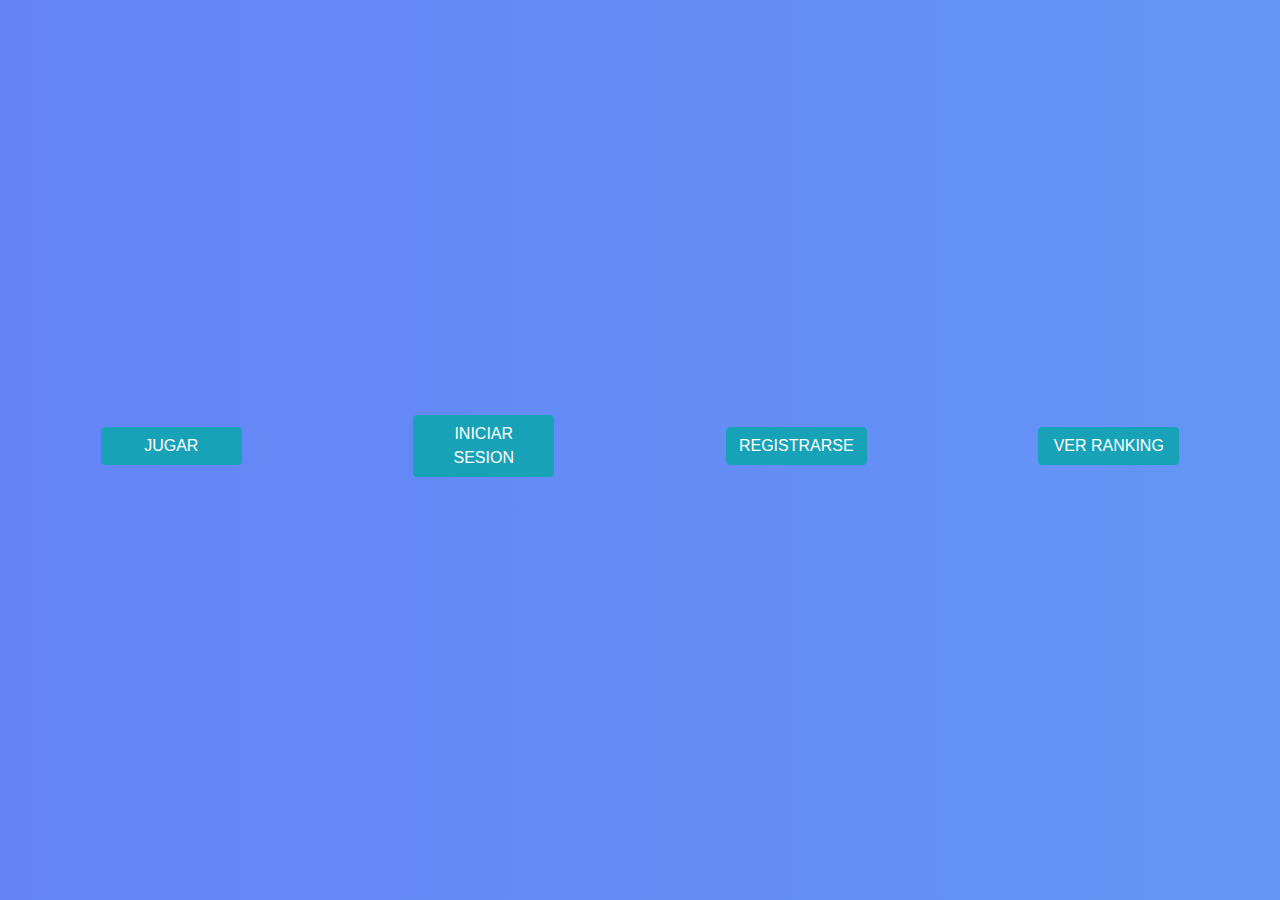
<file: src/front-end/html/index.html>
<!DOCTYPE html>
<html lang="es">
<head>
    <meta charset="UTF-8">
    <meta http-equiv="X-UA-Compatible" content="IE=edge">
    <meta name="viewport" content="width=device-width, initial-scale=1.0">
    <link rel="stylesheet" href="https://cdn.jsdelivr.net/npm/bootstrap@4.3.1/dist/css/bootstrap.min.css" integrity="sha384-ggOyR0iXCbMQv3Xipma34MD+dH/1fQ784/j6cY/iJTQUOhcWr7x9JvoRxT2MZw1T" crossorigin="anonymous">
    <link rel="stylesheet" href="../css/gradient.css">
    <title>Inicio</title>
</head>
<body class="gradient-custom vh-100">
    <div class="container-fluid">
        <div class="row d-flex align-items-center vh-100 m-0">
            <div class="col-12 col-md-3 d-flex justify-content-center"><a href="view/juego.html" class="text-center h3 btn btn-info w-50" role="button">JUGAR</a></div>
            <div class="col-12 col-md-3 d-flex justify-content-center"><a href="view/login.html" class=" text-center h3 btn btn-info w-50" role="button">INICIAR SESION</a></div>
            <div class="col-12 col-md-3 d-flex justify-content-center"><a href="view/register.html" class=" text-center h3 hoverable btn btn-info w-50" role="button">REGISTRARSE</a></div>
            <div class="col-12 col-md-3 d-flex justify-content-center"><a href="view/ranking.html" class=" text-center h3 btn btn-info w-50" role="button">VER RANKING</a></div>
        </div>

        </div>
    </div>
</body>
</html>
</file>
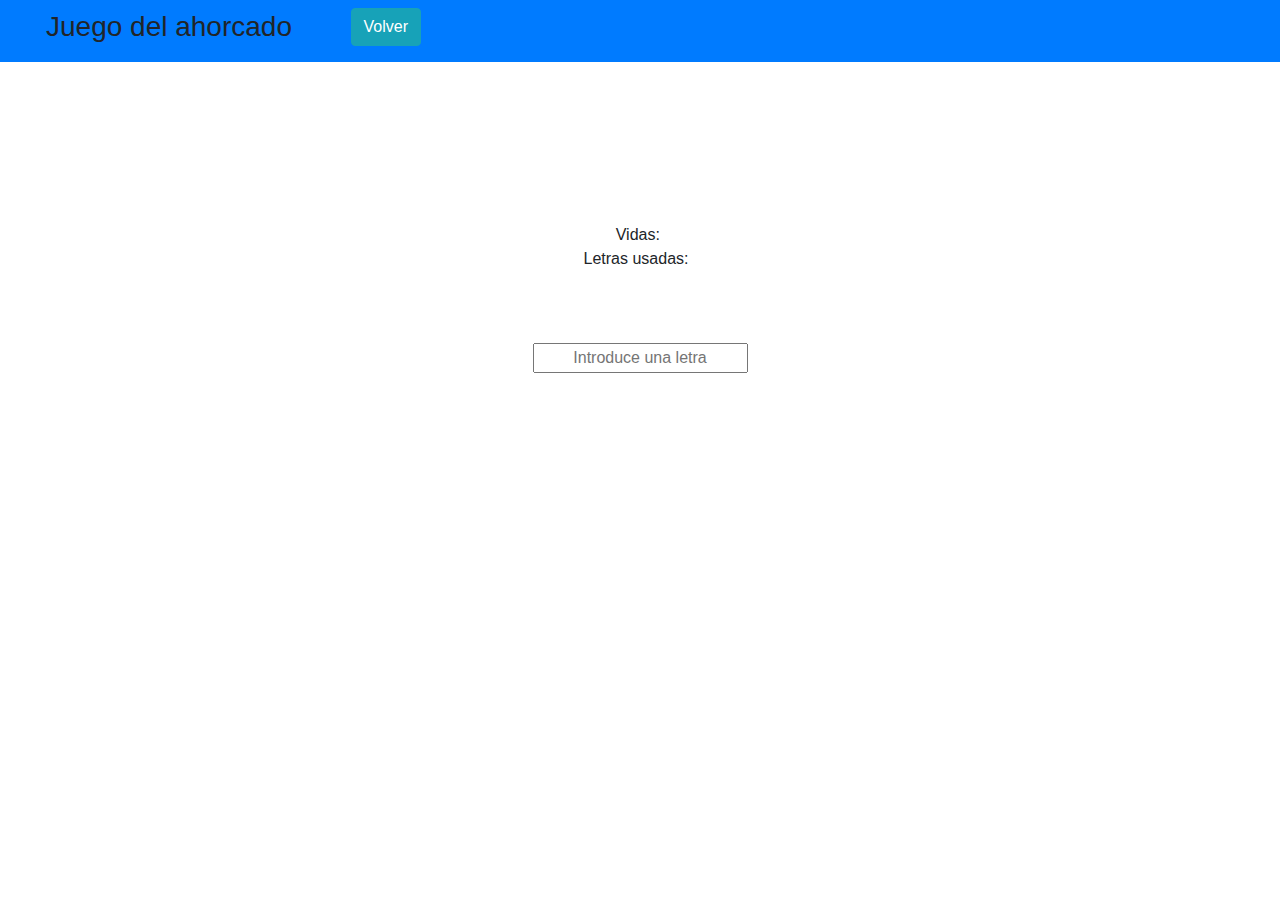
<file: src/front-end/html/juego.html>
<!DOCTYPE html>
<html lang="es">
<head>
    <meta charset="UTF-8">
    <meta name="viewport" content="width=device-width, initial-scale=1, shrink-to-fit=no">
    <link rel="stylesheet" href="https://cdn.jsdelivr.net/npm/bootstrap@4.3.1/dist/css/bootstrap.min.css" integrity="sha384-ggOyR0iXCbMQv3Xipma34MD+dH/1fQ784/j6cY/iJTQUOhcWr7x9JvoRxT2MZw1T" crossorigin="anonymous">
    <link rel="stylesheet" href="../css/style.css">
    <title>Proyecto ahorcado</title>
</head>
<body>
    <div>
        <header class="navbar navbar-dark bg-primary">
          <div class="container-fluid">
            <h3 class="col-3">Juego del ahorcado</h3>
            <h4 class="col-9"><a href="./index.html" class="btn btn-info" role="button">Volver</a></h4>
          </div>
            
        </header>
        <main class="container-fluid">
            <div class="row m-0 justify-content-center">
                <div class="col-auto p-1 text-center">
                    <canvas id="canvas">
                        <!--Aqui va la imagen del ahorcado generado por js-->
                    </canvas>
                    <div class="col">Vidas: <p id="vidas" class="d-inline-block"></p></div>
                    <div  class="p-0 col"><p class="d-inline-block">Letras usadas:</p><p class="d-inline-block p-1 separateLetters h5" id="used_letters"></p></div>
                    <div id="word_container" class="separateLetters h4"></div> <br><br>
                    <input type="text" class="text-center" name="" onkeypress="return enterKeyPressed(event)" placeholder="Introduce una letra" id="textoUsr" maxlength="1"><br><br>
                    <button id="volverajugar" type="submit" style="visibility:hidden" onclick="volverAjugar()">Volver a jugar</button>
                </div>
                
            </div>
        </main>
    </div>

  <div class="modal" tabindex="-1" role="dialog" id="modal">
    <div class="modal-dialog modal-dialog-scrollable modal-dialog-centered text-center" role="document">
      <div class="modal-content">
        <div class="modal-header text-center">
          <h5 class="modal-title w-100" id="tituloPelicula">Titulo pelicula</h5>
        </div>
        <div class="modal-body ">
          <img class="img-fluid " style="max-width: 40%; height:auto;" alt="" id="imagen"><br><br>
          <p id="descripcionPelicula">Descripcion</p>
        </div>
        <div class="modal-footer">
          <button type="button" class="btn btn-secondary" data-dismiss="modal" id="cerrarModal">Cerrar</button>
        </div>
      </div>
    </div>
  </div>
    <script type="text/javascript" src="../js/Pelicula.js"></script>
    <script type="text/javascript" src="../js/api.js"></script>
    <script type="text/javascript" src="../js/main.js"></script>
</body>
</html>
</file>
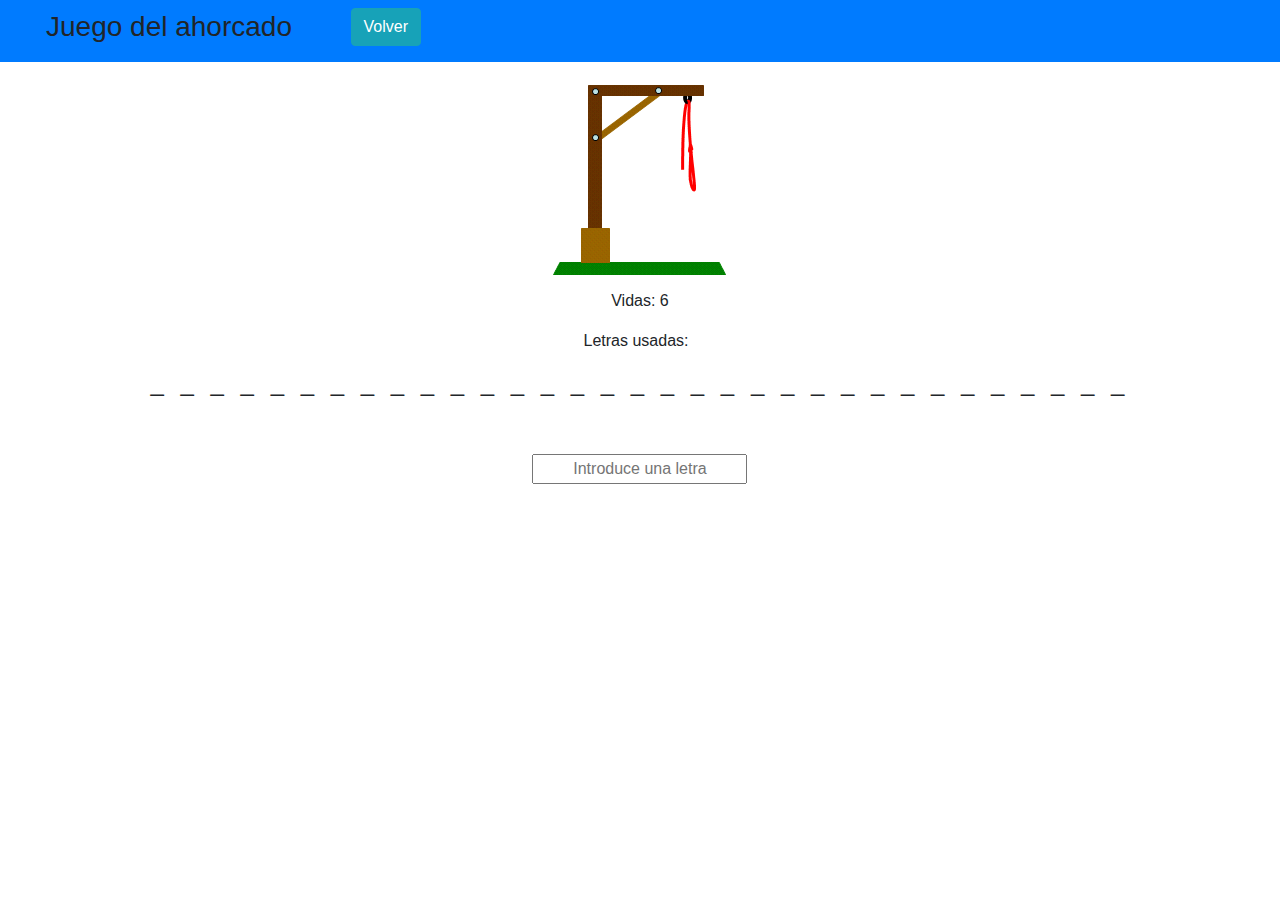
<file: src/front-end/html/view/juego.html>
<!DOCTYPE html>
<html lang="es">
<head>
    <meta charset="UTF-8">
    <meta name="viewport" content="width=device-width, initial-scale=1, shrink-to-fit=no">
    <link rel="stylesheet" href="https://cdn.jsdelivr.net/npm/bootstrap@4.3.1/dist/css/bootstrap.min.css" integrity="sha384-ggOyR0iXCbMQv3Xipma34MD+dH/1fQ784/j6cY/iJTQUOhcWr7x9JvoRxT2MZw1T" crossorigin="anonymous">
    <link rel="stylesheet" href="../../css/style.css">
    <title>Proyecto ahorcado</title>
</head>
<body>
    <div>
        <header class="navbar navbar-dark bg-primary">
          <div class="container-fluid">
            <h3 class="col-3">Juego del ahorcado</h3>
            <h4 class="col-9"><a href="../index.html" class="btn btn-info" role="button">Volver</a></h4>
          </div>
            
        </header>
        <main class="container-fluid">
            <div class="row m-0 justify-content-center">
                <div class="col-auto p-1 text-center">
                    <div class="">
                      <img id="imagen" src="../../assets/img/img0.png" alt="imagenAhorcado">
                    </div>
                    <div class="col">Vidas: <p id="vidas" class="d-inline-block"></p></div>
                    <div  class="p-0 col"><p class="d-inline-block">Letras usadas:</p><p class="d-inline-block p-1 separateLetters h5" id="used_letters"></p></div>
                    <div id="word_container" class="separateLetters h4"></div> <br><br>
                    <input type="text" class="text-center" name="" onkeypress="return enterKeyPressed(event)" placeholder="Introduce una letra" id="textoUsr" maxlength="1"><br><br>
                    <button id="volverajugar" type="submit" style="visibility:hidden" onclick="volverAjugar()">Volver a jugar</button>
                </div>
                
            </div>
        </main>
    </div>

  <div class="modal" tabindex="-1" role="dialog" id="modal">
    <div class="modal-dialog modal-dialog-scrollable modal-dialog-centered text-center" role="document">
      <div class="modal-content">
        <div class="modal-header text-center">
          <h5 class="modal-title w-100" id="tituloPelicula">Titulo pelicula</h5>
        </div>
        <div class="modal-body ">
          <img class="img-fluid " style="max-width: 40%; height:auto;" alt="" id="imagen"><br><br>
          <p id="descripcionPelicula">Descripcion</p>
        </div>
        <div class="modal-footer">
          <button type="button" class="btn btn-secondary" data-dismiss="modal" id="cerrarModal">Cerrar</button>
        </div>
      </div>
    </div>
  </div>
    <script type="text/javascript" src="../../js/juego/Pelicula.js"></script>
    <script type="text/javascript" src="../../js/juego/api.js"></script>
    <script type="text/javascript" src="../../js/juego/main.js"></script>
</body>
</html>
</file>
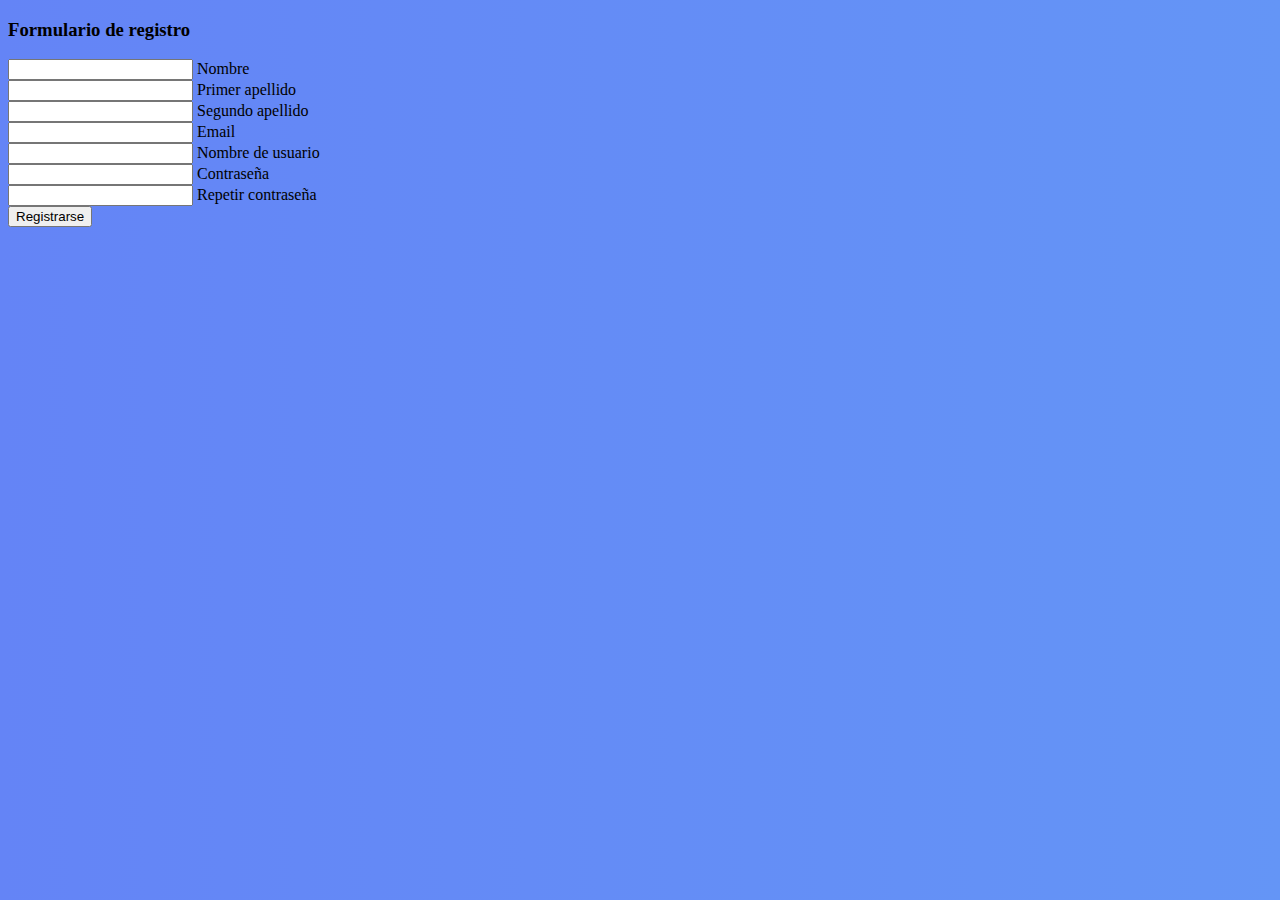
<file: src/front-end/html/view/register.html>
<!DOCTYPE html>
<html lang="es">

<head>
  <meta charset="UTF-8" />
  <meta http-equiv="X-UA-Compatible" content="IE=edge" />
  <meta name="viewport" content="width=device-width, initial-scale=1.0" />
  <link href="https://cdn.jsdelivr.net/npm/bootstrap@5.1.3/dist/css/bootstrap.min.css" rel="stylesheet"
    integrity="sha384-1BmE4kWBq78iYhFldvKuhfTAU6auU8tT94WrHftjDbrCEXSU1oBoqyl2QvZ6jIW3" crossorigin="anonymous" />
  <link rel="stylesheet" href="../../css/gradient.css" />
  <title>Registro</title>
</head>

<body class="gradient-custom vh-100">
  <div class="container py-5 h-100">
    <div class="row justify-content-center align-items-center h-100">
      <div class="col-12 col-lg-9 col-xl-7">
        <div class="shadow p-3 mb-5 bg-white rounded card shadow-2-strong card-registration" style="border-radius: 15px">
          <div class="card-body p-4 p-md-5">
            <h3 class="mb-4 pb-2 pb-md-0 mb-md-5">
              Formulario de registro
            </h3>
            <form method="post" enctype="multipart/form-data">
              <div class="row">
                <div class="col-md-6 mb-4">
                  <div class="form-outline">
                    <input id="nombre" type="text" id="firstName" class="form-control form-control-lg" />
                    <label class="form-label" for="firstName">Nombre</label>
                  </div>
                </div>
                <div class="col-md-6 mb-4">
                  <div class="form-outline">
                    <input id="apellido1" type="text" id="firstName" class="form-control form-control-lg" />
                    <label class="form-label" for="firstName">Primer apellido</label>
                  </div>
                </div>
                <div class="col-md-6 mb-4">
                  <div class="form-outline">
                    <input id="apellido2" type="text" id="firstName" class="form-control form-control-lg" />
                    <label class="form-label">Segundo apellido</label>
                  </div>
                </div>
                <div class="col-md-6 mb-4">
                  <div class="form-outline">
                    <input id="email" type="text" id="email" class="form-control form-control-lg" />
                    <label class="form-label">Email</label>
                  </div>
                </div>
                <div class="col-md-6 mb-4">
                  <div class="form-outline">
                    <input id="userName" type="text" id="email" class="form-control form-control-lg" />
                    <label class="form-label">Nombre de usuario</label>
                  </div>
                </div>
                <div class="col-md-6 mb-4">
                  <div class="form-outline">
                    <input id="password" type="password" class="form-control form-control-lg" />
                    <label class="form-label" for="lastName">Contraseña</label>
                  </div>
                </div>
                <div class="col-md-6 mb-4">
                  <div class="form-outline">
                    <input id="password2" type="password" class="form-control form-control-lg" />
                    <label class="form-label">Repetir contraseña</label>
                  </div>
                </div>
              </div>
              <div class="mt-4 pt-2">
                <button class="btn btn-primary btn-lg" type="" value="Registrarse" onclick="registrarse()">Registrarse</button>
              </div>
            </form>
          </div>
        </div>
      </div>
    </div>
  </div>
  <script src="../../js/register/register.js"></script>
</body>

</html>
</file>
<file: src/front-end/css/gradient.css>
.gradient-custom {
    background: linear-gradient(270deg, #a3d7fe, #64b7f6, #6484f6);
    background-size: 600% 600%;

    -webkit-animation: AnimationName 11s ease infinite;
    -moz-animation: AnimationName 11s ease infinite;
    animation: AnimationName 11s ease infinite;
}

@-webkit-keyframes AnimationName {
    0%{background-position:0% 50%}
    50%{background-position:100% 50%}
    100%{background-position:0% 50%}
}
@-moz-keyframes AnimationName {
    0%{background-position:0% 50%}
    50%{background-position:100% 50%}
    100%{background-position:0% 50%}
}
@keyframes AnimationName {
    0%{background-position:0% 50%}
    50%{background-position:100% 50%}
    100%{background-position:0% 50%}
}
</file>
<file: src/front-end/css/style.css>
.separateLetters {
    letter-spacing: 5px;
}
</file>
